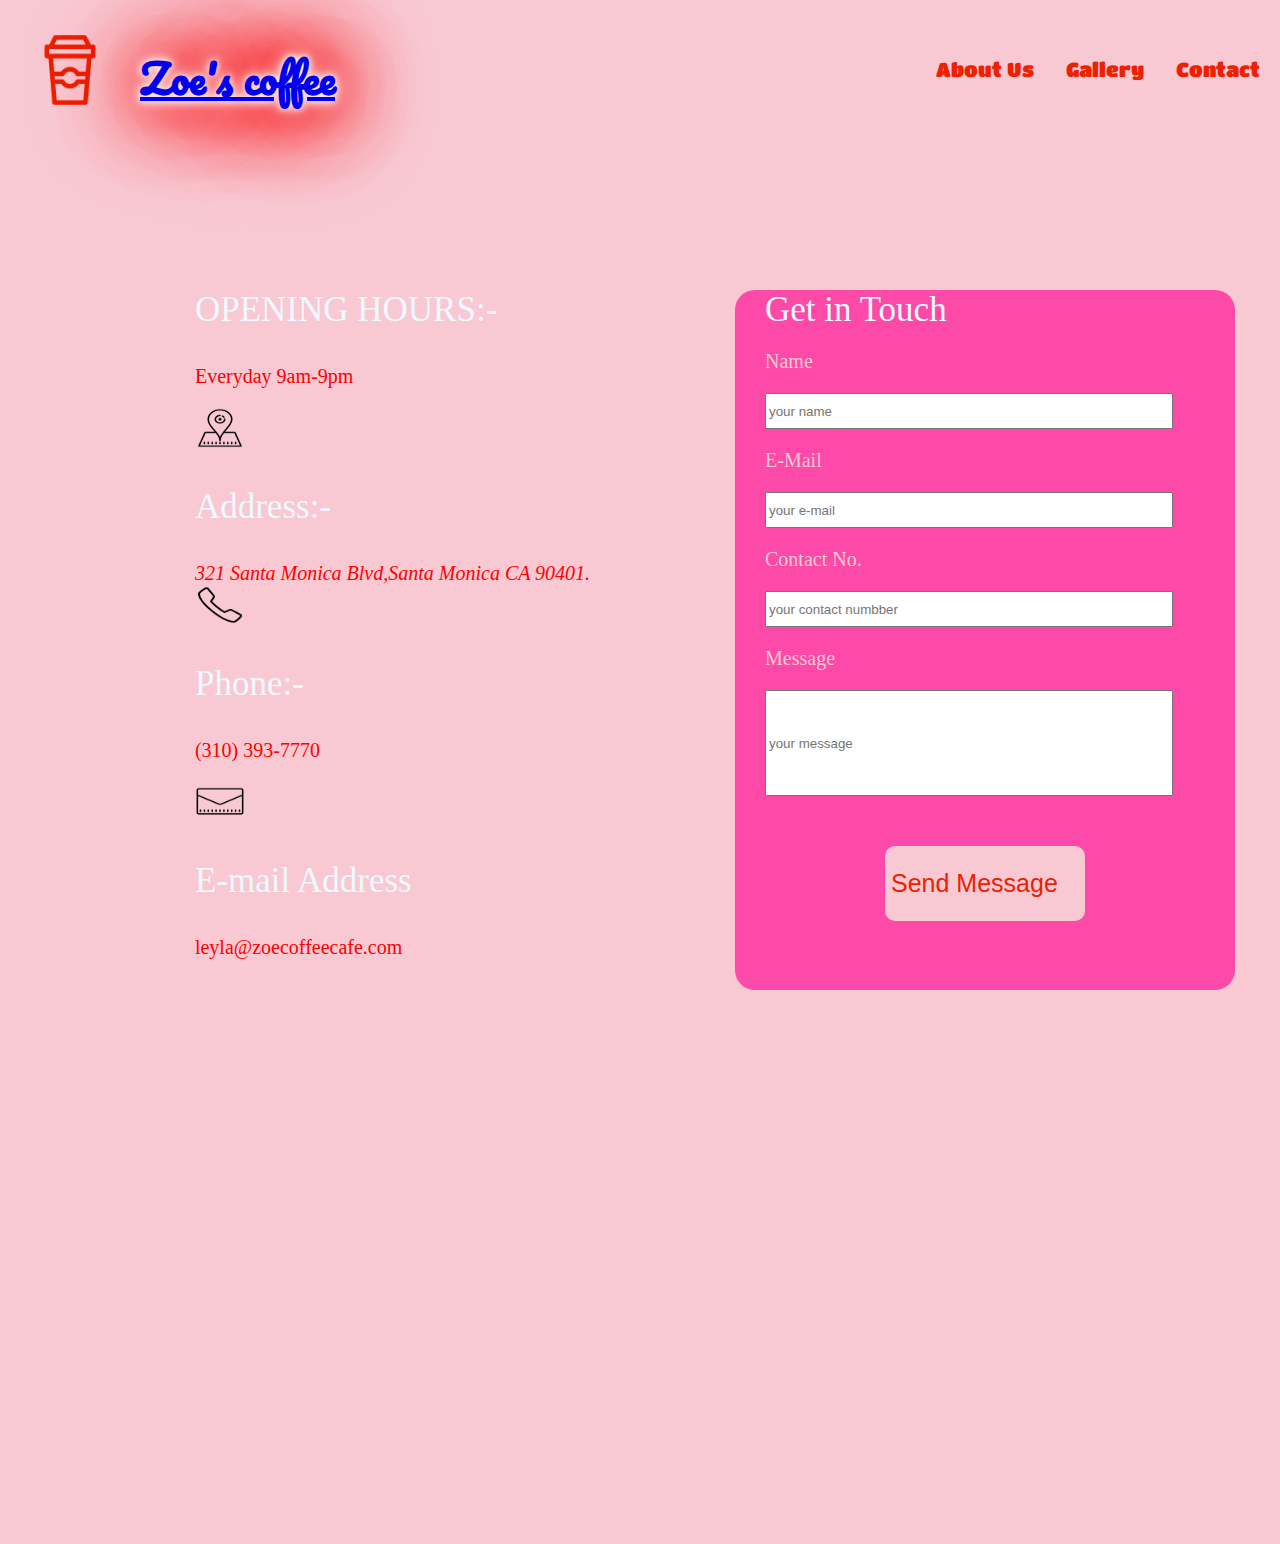
<file: contact.html>
<!DOCTYPE html>
<html lang="en">
<head>
    <meta charset="UTF-8">
    <meta http-equiv="X-UA-Compatible" content="IE=edge">
    <meta name="viewport" content="width=device-width, initial-scale=1.0">
    <link href="https://fonts.googleapis.com/css2?family=Titan+One&display=swap" rel="stylesheet">
    <link href="https://fonts.googleapis.com/css2?family=Pacifico&display=swap" rel="stylesheet">
    <link rel="stylesheet" href="styles/contact.css">
    <title>Contact</title>
</head>
<body>
    <header>
        <nav>
            <div class="logo navigation animate__animated animate__slideInDown">
            <img class="logo-png" src="images/logo.png" alt="Logo">
            <h1 class="logo-text"> <a href="index.html"> Zoe's coffee</a></h1>
            </div>
            <div class="navigation animate__animated animate__slideInDown">
                <ul class="nav-links"> 
                    <li class="nav-item"><a>About Us</a></li>
                    <li class="nav-item"><a>Gallery</a></li>
                    <li class="nav-item"><a> Contact </a></li>  
                </ul>
            </div>
        </nav>
    </header>
    <main class="main">
        <div>
            <div><p class="hours">OPENING HOURS:-</p><p class="hours-1">Everyday 9am-9pm</p>
            </div>
            <div>
                <img src="images/address.png" alt="symbol" class="img-add">
                <p class="add"> Address:-</p> <Address class="add-1">
               321 Santa Monica Blvd,Santa Monica CA 90401. 
            </Address>
            </div>
            <div>
                <img src="images/contact.png" alt="contact" class="img-contact">
                <p class="phone">Phone:-</p> <p class="phone-1">(310) 393-7770 </p>
            </div>
            <div>
                <img src="images/e-mail.png" alt="e-mail" class="img-mail">
                <p class="mail">E-mail Address </p><p class="mail-1"> leyla@zoecoffeecafe.com</p>
            </div>
        </div>
        <div>
            <form action="" class="form">
                <div class="touch"> Get in Touch</div>
                <label for="name" class="name"><p> Name</p></label>
                <input type="Your Name" placeholder="your name" class="name-1">
                <label for="e-mail" class="e-mail"><p>E-Mail</p></label>
                <input type="e-mail"  placeholder="your e-mail" class="e-mail-1">
                <label for="contact" class="contact"><p>Contact No.</p></label>
                <input type="contact" placeholder="your contact numbber" class="contact-1">
                <label for="message" class="msg"><p>Message</p></label>
                <input type="message" placeholder="your message" class="msg-1">
                <div>
                <button class="btn-1">Send Message</button>
                </div>
            </form>
        </div>
    </main>
    <section>
        <iframe src="https://www.google.com/maps/embed?pb=!1m18!1m12!1m3!1d3019.9160844467406!2d-73.95547298431639!3d40.
        80783777932149!2m3!1f0!2f0!3f0!3m2!1i1024!2i768!4f13.1!3m3!1m2!1s0x89c2f7c20e109e47%3A0x10fc1e19e06aec7e!2sZoe%20Cafe!
        5e0!3m2!1sen!2sse!4v1665141297192!5m2!1sen!2sse" width="600" height="450" style="border:0;" allowfullscreen="" loading="lazy" 
        referrerpolicy="no-referrer-when-downgrade" class="map"></iframe>
    </section>
</body>

</html>
</file>
<file: styles/contact.css>
body {
    height: 100%;
    width: 100%;
    background-color: #F8C9D3;
    display: flex;
    flex-direction: column;
    margin: auto;
}
nav {
    height: 140px;
    width: 100%;
    display: flex;
    justify-content: space-between;
    align-items: center;

}
.logo {
    display: flex;
    justify-content: flex-start;
}
.logo:hover {
    color: #fff;
        text-shadow:
          0 0 7px #fff,
          0 0 10px #fff,
          0 0 21px #fff,
          0 0 42px rgb(255, 0, 0),
          0 0 82px rgb(255, 0, 0),
          0 0 92px rgb(255, 0, 0),
          0 0 90px rgb(255, 0, 0),
          0 0 120px rgb(255, 0, 0);
   
}
.logo-png {
    height: 140px;
    width: 140px; 
    
}

.logo-text {
    font-family: 'Pacifico', cursive;
    color: #ED2101;
    font-size: 40px;
}

.navigation {
    padding-right: 20px;
    display: flex;
    justify-content: flex-end;
    align-items: flex-end;
}

.nav-links {
    display: flex;    
    list-style: none;
    flex-flow: row wrap;
    gap: 2rem;
    font-family: 'Titan One', cursive;
    font-style: normal;  
    font-size: 20px;
    line-height: 28px;
    color: #ED2101;
}    
.nav-item:hover {
color: #ED2101;
text-shadow:
0 0 7px #fff,
0 0 10px #fff,
0 0 21px #fff,
0 0 42px rgb(255, 0, 0),
0 0 82px rgb(255, 0, 0),
0 0 92px rgb(255, 0, 0),
0 0 90px rgb(255, 0, 0),
0 0 120px rgb(255, 0, 0);
}
.main{
display: flex;
flex-direction: row;
justify-content: space-evenly;
}
.hours{
display: flex;
color: aliceblue;
font-size: 35px;
margin-left: 150px;
margin-top: 150px;
}
.hours-1{
font-size: 20px;
color: red;
margin-left: 150px;
}
.img-add{
width: 50px;
height: 40px;
margin-left: 150px;
}
.add{
color: aliceblue;
margin-left: 150px;
font-size: 35px;
}
.add-1{
font-size: 20px;
color: red;
margin-left: 150px;
}
.img-contact{
margin-left: 150px;
width: 50px;
height: 40px;
}
.phone{
color: aliceblue;
margin-left: 150px;
font-size: 35px;
}
.phone-1{
font-size: 20px;
color: red;
margin-left: 150px;
}
.img-mail{
margin-left: 150px;
width: 50px;
height: 40px;
}
.mail{
color: aliceblue;
margin-left: 150px;
font-size: 35px;
}
.mail-1{
font-size: 20px;
color: red;
margin-left: 150px;
}
.form{
background-color: #FD49A7;
max-width: 100%;
width: 500px;
height: 700px;
margin-left: 100px;
margin-top: 150px;
border-radius: 20px;
}
.touch{
color: aliceblue;
font-size: 35px;
margin-left: 30px;
}
.name{
display: flex;
color: #F8C9D3;
font-size: 20px;
margin-left: 30px;
}
.name-1{
display: flex;
margin-left: 30px;
width: 100%;
max-width: 400px;
height: 30px;
}
.e-mail{
display: flex;
margin-left: 30px;
color: #F8C9D3;
font-size: 20px;
}
.e-mail-1{
display: flex;
margin-left: 30px;
width: 100%;
max-width: 400px;
height: 30px;
}
.contact{
display: flex;
margin-left: 30px;
color: #F8C9D3;
font-size: 20px;
}
.contact-1{
display: flex;
margin-left: 30px;
width: 100%;
max-width: 400px;
height: 30px;
}
.msg{
display: flex;
margin-left: 30px;    
color: #F8C9D3;
font-size: 20px;
}
.msg-1{
margin-left: 30px;
width: 100%;
max-width: 400px;
height: 100px;
display: flex;
justify-content: center;
}
.btn-1{
background-color: #F8C9D3;
color: #ED2101;
border: #ED2101;
border-radius: 10px;
display: flex;
margin-left: 150px;
max-width: 200px;
width: 100%;
height: 75px;
font-size: 25px;
align-items: center;
margin-top: 50px;
text-align: center;
}
.btn-1:hover{
background-color: white;
}
.map{
margin-left: 50px;
margin-top: 100px;
width: 100%;
margin-right: 50px;
}
</file>
